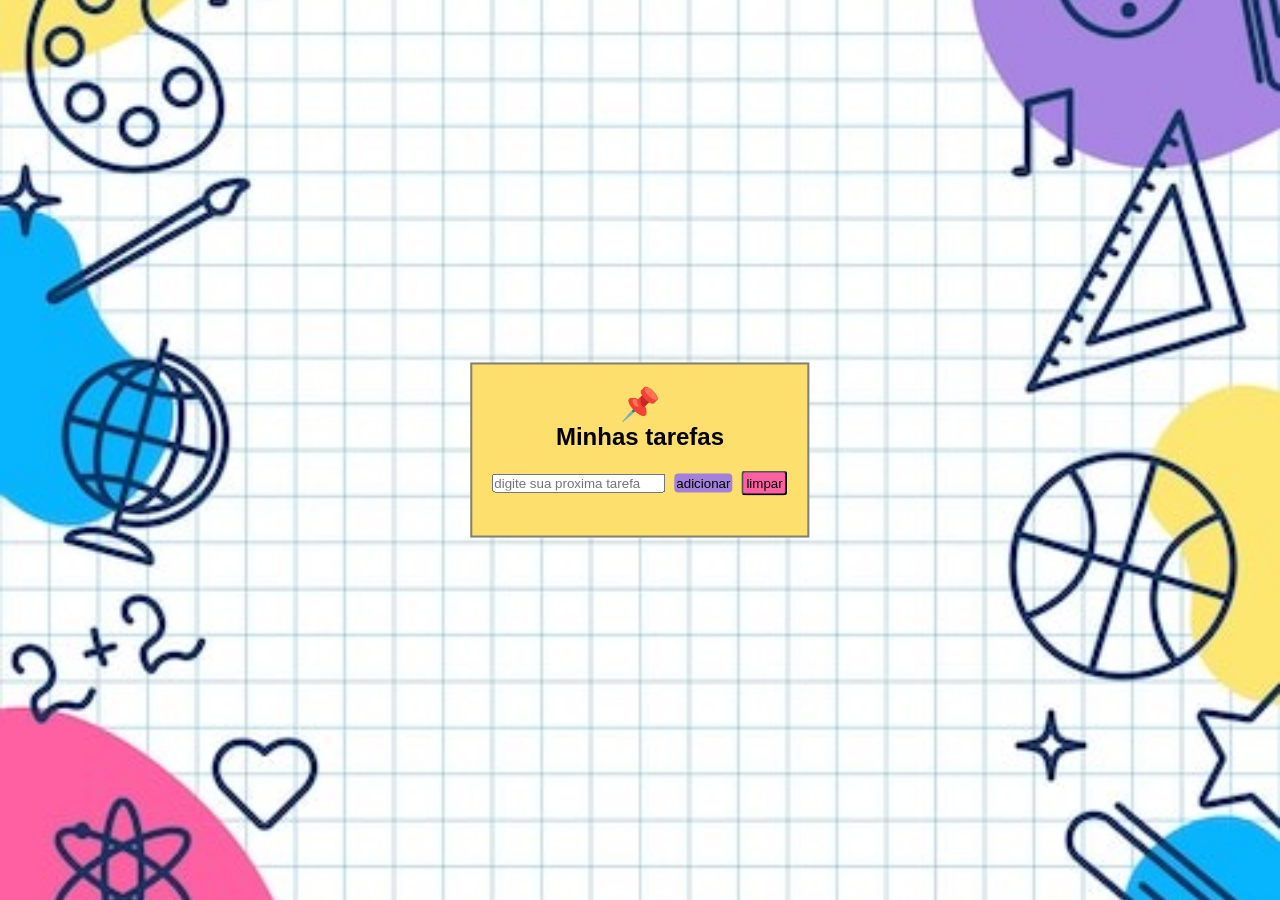
<file: aplicaçao_lista-de-tarefas/index.html>
<!DOCTYPE html>
<html lang="pt-br">
<head>
    <meta charset="UTF-8">
    <meta name="viewport" content="width=device-width, initial-scale=1.0">
    <title>lista de tarefas</title>
    <link rel="stylesheet" href="style.css">
  
   
</head>
<body>
    <main>
        <h1>📌</h1>
    
        <h2>Minhas tarefas</h2>
        <input type="text" id="inputtext" placeholder="digite sua proxima tarefa">
        <button id="adc">adicionar</button>
        <button id="limpar" class="limpar">limpar</button>
         
        <ol id="lista-tarefas">
            
        
        </ol>
     
    </main>
   <script src="script.js"></script>
</body>
</html>
</file>
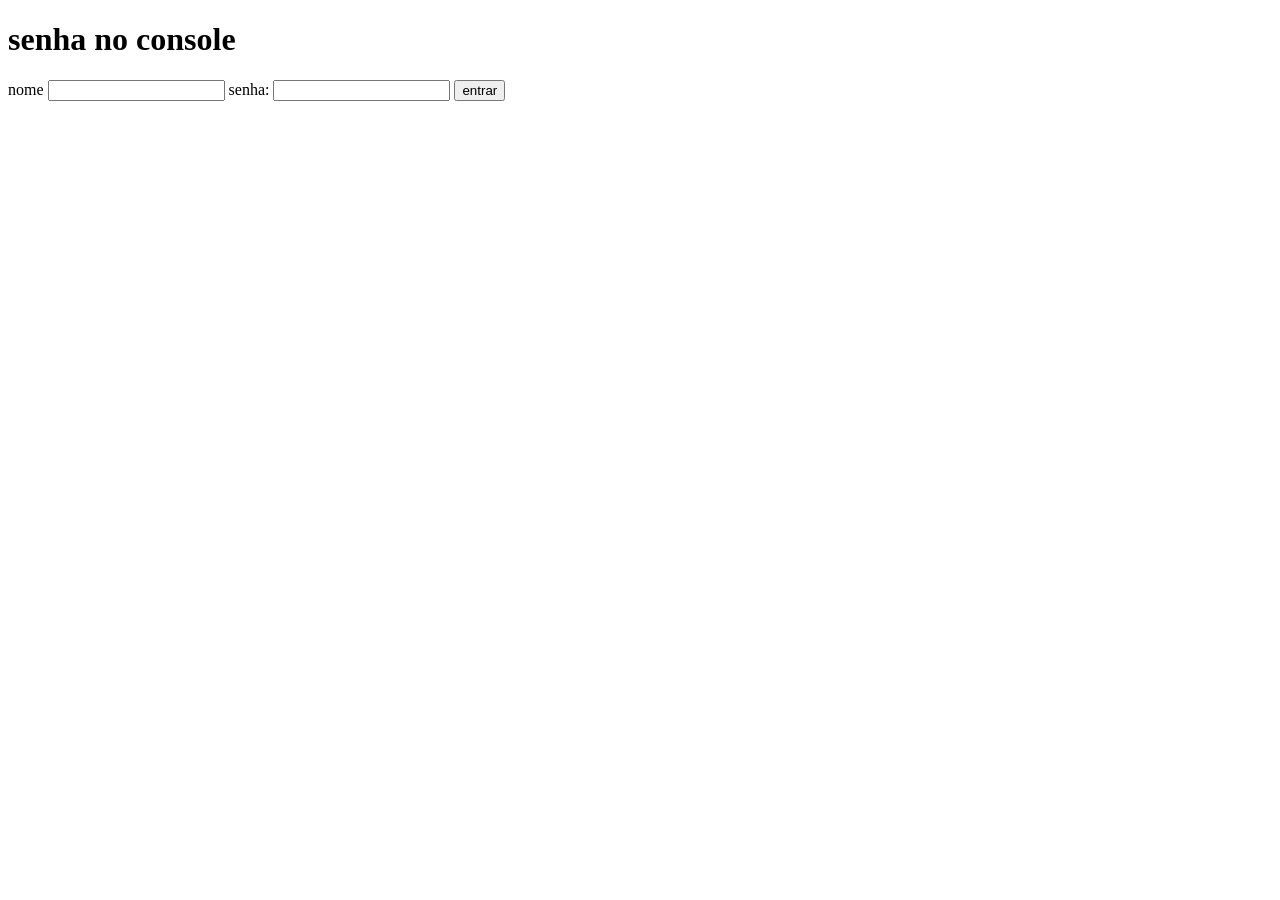
<file: execicios_praticos/index.html>
<!DOCTYPE html>
<html lang="en">
<head>
    <meta charset="UTF-8">
    <meta name="viewport" content="width=device-width, initial-scale=1.0">
    <title>manipulaçao de DOM</title>
</head>
<body>
    <h1>senha no console</h1>
    <label for="nome">nome</label>
    <input type="text" id="nome">
    <label for="senha">senha:</label>
    <input type="text" id="senha">
    <button onclick="logar()">entrar</button>

    <script>


        function logar() {
       
            let valorNome = document.getElementById('nome').value;
            let valorSenha = document.getElementById('senha').value;
            
            console.log(`usuario:${valorNome}\nsenha:${valorSenha}`);
        }



    </script>


    
</body>
</html>
</file>
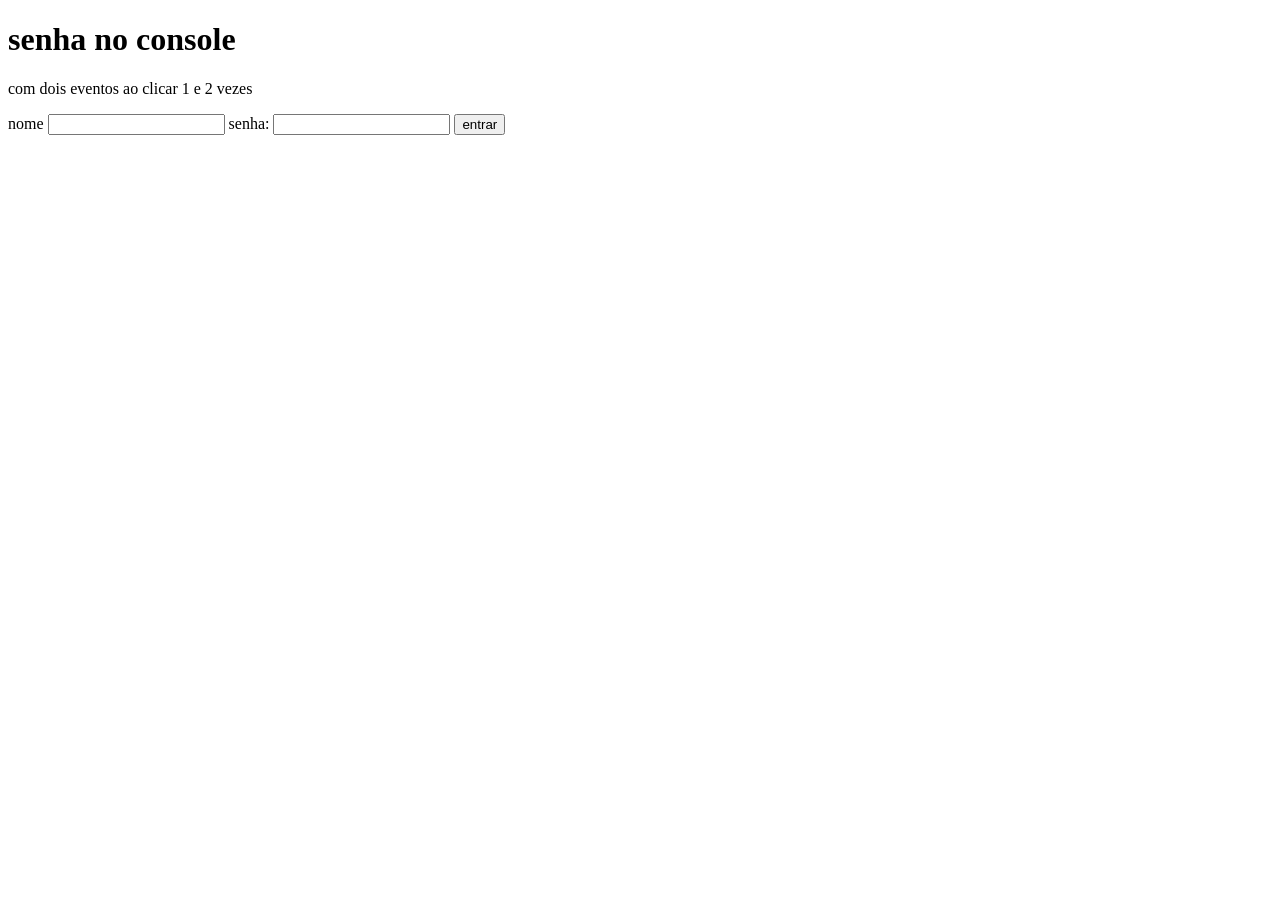
<file: execicios_praticos/dom.html>
<!DOCTYPE html>
<html lang="en">
<head>
    <meta charset="UTF-8">
    <meta name="viewport" content="width=device-width, initial-scale=1.0">
    <title>manipulaçao de DOM</title>
</head>
<body>
    <h1>senha no console</h1>
    <p>com dois eventos ao clicar 1 e 2 vezes</p>
    <label for="nome">nome</label>
    <input type="text" id="nome">
    <label for="senha">senha:</label>
    <input type="text" id="senha">
    <button id="botao">entrar</button>

    <script>


      
       
            let nome = document.getElementById('nome')
            let senha = document.getElementById('senha')
            let button = document.getElementById('botao')
          
          
            
            
        //manipulando o numeros de clicks
        let click = 0
        button.addEventListener("click", () => {
            click++;
            let valorNome = nome.value;
            let valorSenha = senha.value;
            console.log(`usuario:${valorNome}\nsenha:${valorSenha}`);
            
        })
        
        botao.addEventListener("click", ()=>{
            
           
           if (click===3){
             console.log(`usuario cadastrado`);
           }
           

        })


    </script>
</file>
<file: aplicaçao_lista-de-tarefas/style.css>
:root{

    --cor1:#FDE770;
    --cor2:#07B5FE;
    --cor3:#FF60A2;
    --cor4:#A280DB;
}





*{
        margin: 0;
        padding: 0;
    }
    body{
        background-image: url('imagens/backgroud-body.jpeg');
        background-position: center;
        height: 100vh;
       background-size: cover;
        background-repeat: no-repeat;
    }
    h1{
      text-align: center;
      margin-top: 0;
    }
    main{
        position: absolute;
        top: 50%;
        left: 50%;
        transform: translate(-50% , -50%);
        border: 2px solid grey;
        padding: 20px;
       background-color: #FDDF6E;
    }
    h2{
        margin-bottom: 20px;
        text-align: center;
        font-family: 'Lucida Sans', 'Lucida Sans Regular', 'Lucida Grande', 'Lucida Sans Unicode', Geneva, Verdana, sans-serif;
    }
    ol{
        margin-top: 20px;
    }
    li{
        margin-top: 10px;
    }
    #adc{
        background-color: var(--cor4);
        border: 1px;
        padding: 2px;

    }
    .editar{
        background-color: var(--cor2);
        border: none;
        
    }
    .concluir{
        background-color: green;
        border: none ;

    }
    .limpar{
        background-color: var(--cor3);
    }
    .apagar{
        background-color: var(--cor3);
        border: none;
    }
    .concluir{
        background-color: var(--cor4);
    }
   
    button{
        margin-left: 5px;
        padding: 3px;
        border-radius: 4px;
        
    }
</file>
